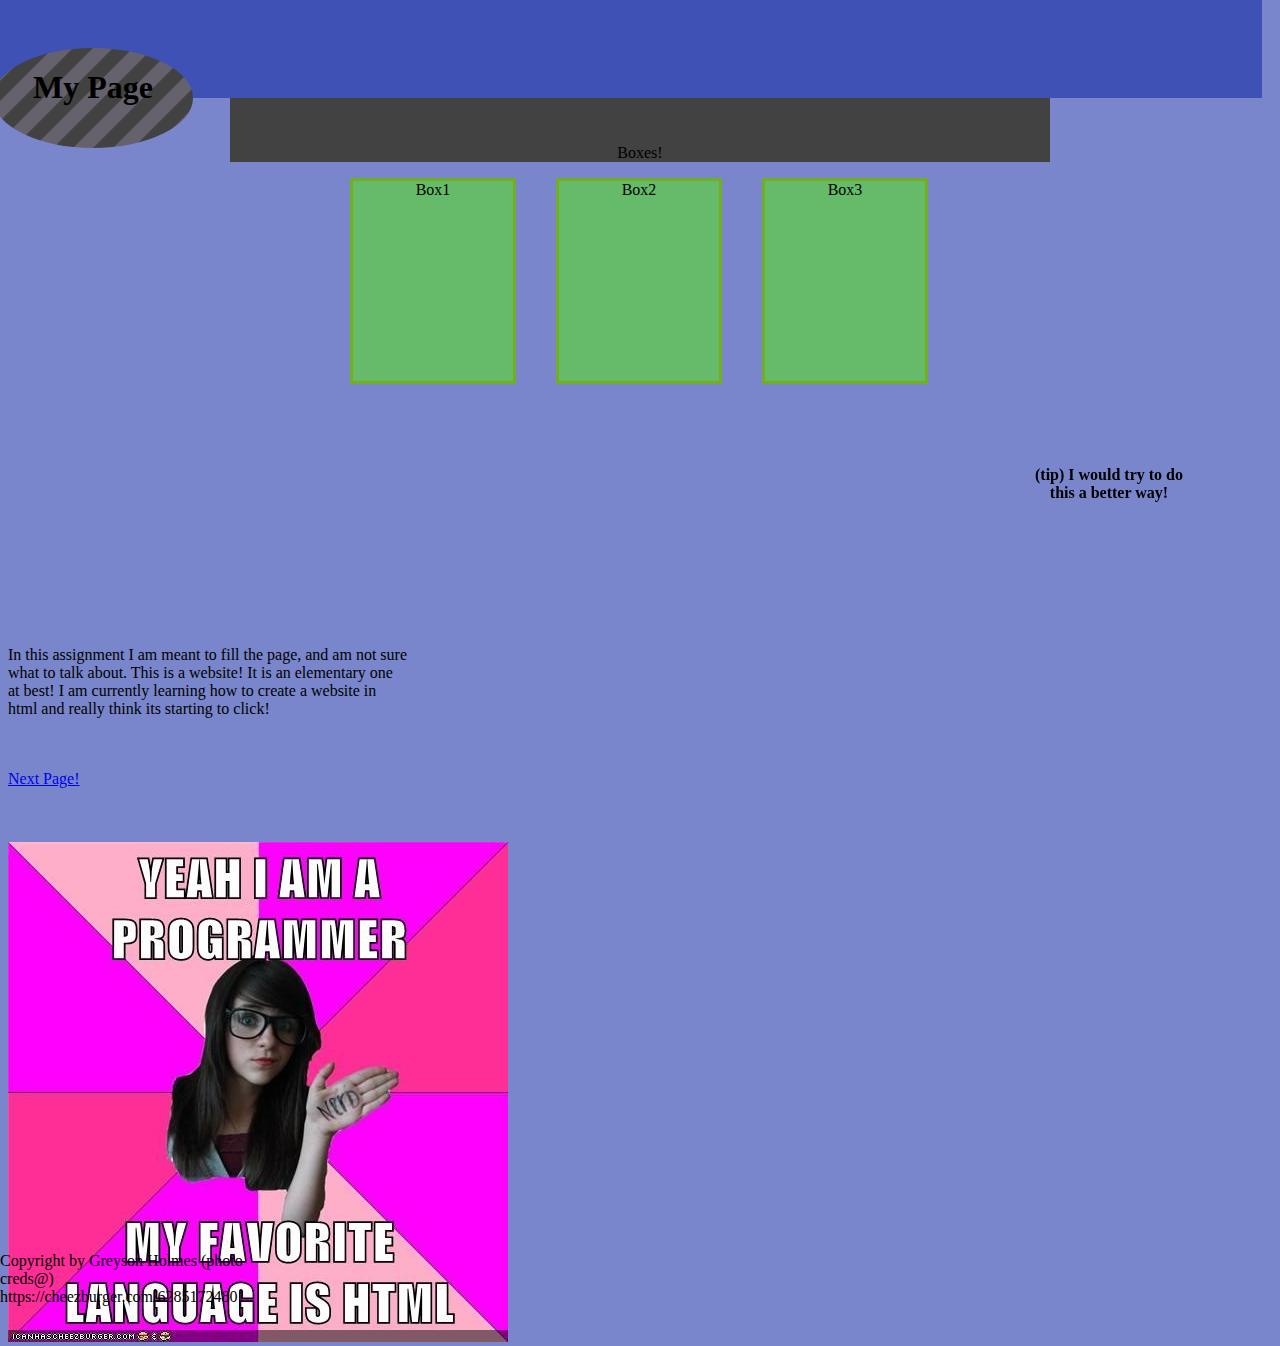
<file: index.html>
<!DOCTYPE html>
<html lang = "en">
<!--
Created 2/7/2020
Greyson Alexander Holmes
-->

<head>

 <meta charset="UTF-8">
 <link rel="stylesheet" type="text/css" href="css/index.css">

	<title> pg2 </title>
</head>

<body> 

<div id="topBox">
    <div class="circle">
      <h1>
        <center>My Page</center>
      </h1>
    </div>
</div>

  <div id="bigBox" align="center">
    <p> Boxes!</p>
    <div id="box1">Box1</div>
    <div id="box2">Box2 </div>
    <div id="box3">Box3 </div>
  </div>

  <div id="tip">
    <p>
      <center><b>(tip) I would try to do this a better way!</b></center>
    </p>
  </div>
<div class="filler">
  <p> In this assignment I am meant to fill the page, and am not sure what to talk about. This is a website! It is an elementary one at best! I am currently learning how to create a website in html and really think its starting to click!  </p>
  <br> </br>
 <a href="pages/pg2.html">Next Page!</a>
  <br></br>
<br></br>
  <img src="imgs/meme.jpeg" alt="Meme">
</div>
<footer>
  <div id="bottom">
  <br></br>
    <p> Copyright by Greyson Holmes (photo creds@) https://cheezburger.com/6285172480</p>
  </div>
</footer>

</body> 
</html>
</file>
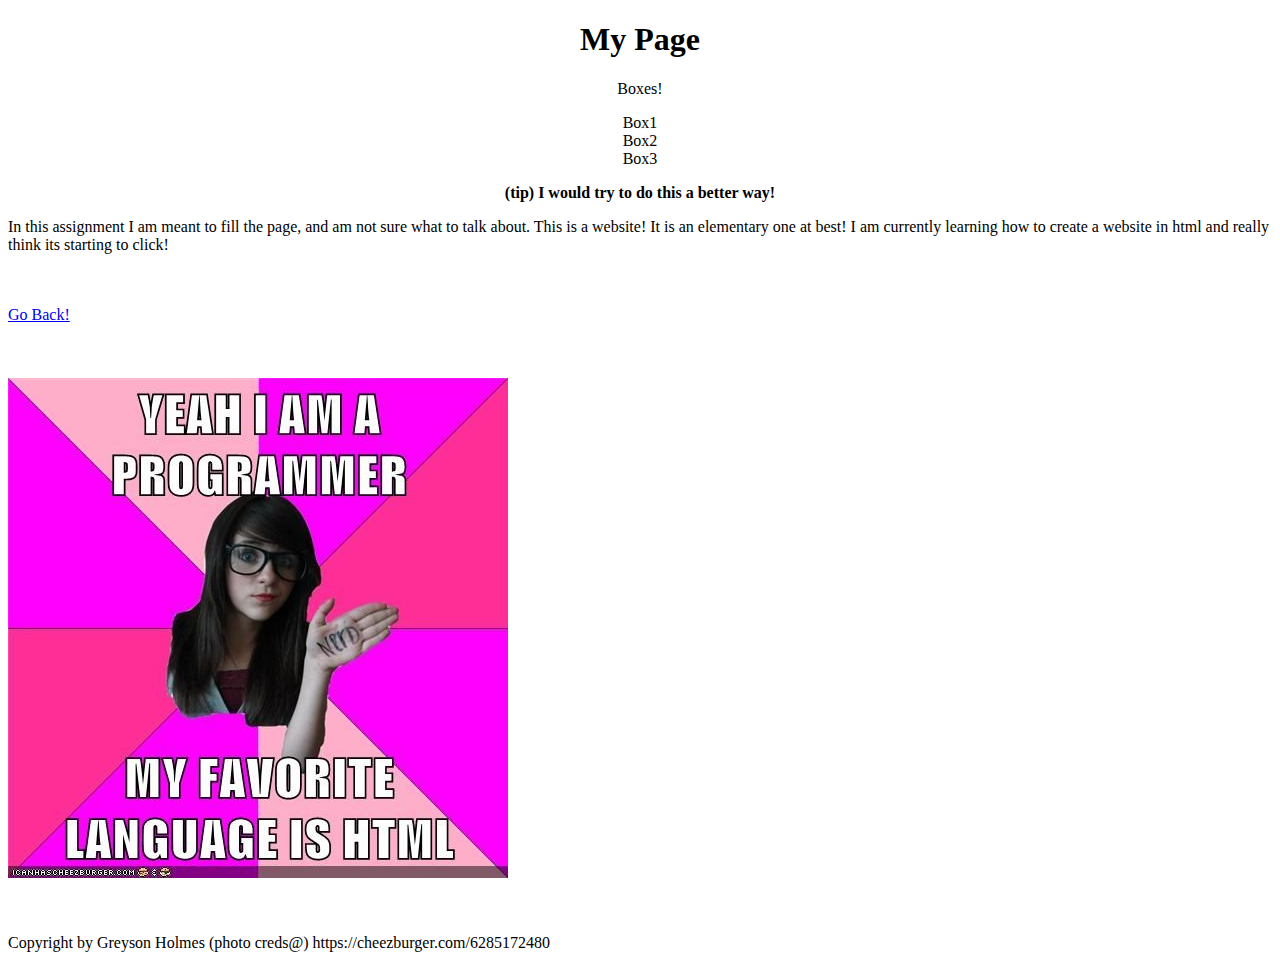
<file: pages/pg2.html>
<!DOCTYPE html>
<html lang = "en">
<!--
Created 2/7/2020
Greyson Alexander Holmes
-->

<head>

 <meta charset="UTF-8">
 <link rel="stylesheet" type="text/css" href="https://barrycumbie.github.io/filehost/boxes.css">

	<title> pg2 </title>
</head>

<body> 

<div id="topBox">
    <div class="circle">
      <h1>
        <center>My Page</center>
      </h1>
    </div>
</div>

  <div id="bigBox" align="center">
    <p> Boxes!</p>
    <div id="box1">Box1</div>
    <div id="box2">Box2 </div>
    <div id="box3">Box3 </div>
  </div>

  <div id="tip">
    <p>
      <center><b>(tip) I would try to do this a better way!</b></center>
    </p>
  </div>
<div class="filler">
  <p> In this assignment I am meant to fill the page, and am not sure what to talk about. This is a website! It is an elementary one at best! I am currently learning how to create a website in html and really think its starting to click!  </p>
  <br> </br>
 <a href="../index.html">Go Back!</a>
  <br></br>
<br></br>
  <img src="../imgs/meme.jpeg" alt="Meme">
</div>
<footer>
  <div id="bottom">
  <br></br>
    <p> Copyright by Greyson Holmes (photo creds@) https://cheezburger.com/6285172480</p>
  </div>
</footer>

</body> 
</html>
</file>
<file: css/index.css>
body{
  background-color:#7986CB ;
}

#topBox{
  width:100%;
  heigth:50px;
  background-color:#3F51B5;
  postition:fixed;
  margin-top:-10px;
  margin-left:-10px;
  margin-right:100px;
}
  #bigBox{
    width:800px;
    heigth:450px;
    padding-top:30px;
    padding-left:10px;
    padding-right:10px;
    margin:auto;
    background-color:#424242;
  }
#box1{
  height:200px;
  width:20%;
  float:left;
  background-color:#66BB6A;
     margin:auto;
     margin-left: 110px;
   border: 3px solid #73AD21;
}
#box2{
    height:200px;
  width:20%;
   float:left;
    background-color:#66BB6A;
     margin:auto;
    margin-left: 40px;
   border: 3px solid #73AD21;
}
#box3{
    height:200px;
  width:20%;
   float:left;
    background-color:#66BB6A;
     margin-left: 40px;
   border: 3px solid #73AD21;
}
#tip{
    height:200px;
  width:150px;
     margin-left: 10px;
  position: fixed;
  left: 80%;
  top: 450px;
}

#bottom{
  position: absolute;
  right: 80%;
  top: 1200px;
}

.circle{
  height: 100px;
  width: 200px;
 background-image: url('data:image/svg+xml,%3Csvg width="40" height="40" viewBox="0 0 40 40" xmlns="http://www.w3.org/2000/svg"%3E%3Cg fill="%239C92AC" fill-opacity="0.4" fill-rule="evenodd"%3E%3Cpath d="M0 40L40 0H20L0 20M40 40V20L20 40"/%3E%3C/g%3E%3C/svg%3E');
  background-color:#424242;
   position: relative;
  right: 5px;
  top: 50px;
  border-radius: 50%;
  display: inline-block;
}

.filler{
  position:absolute;
  top:70%;
  width:400px;
}

br {
   display: block;
   margin: 100px;
}
</file>
